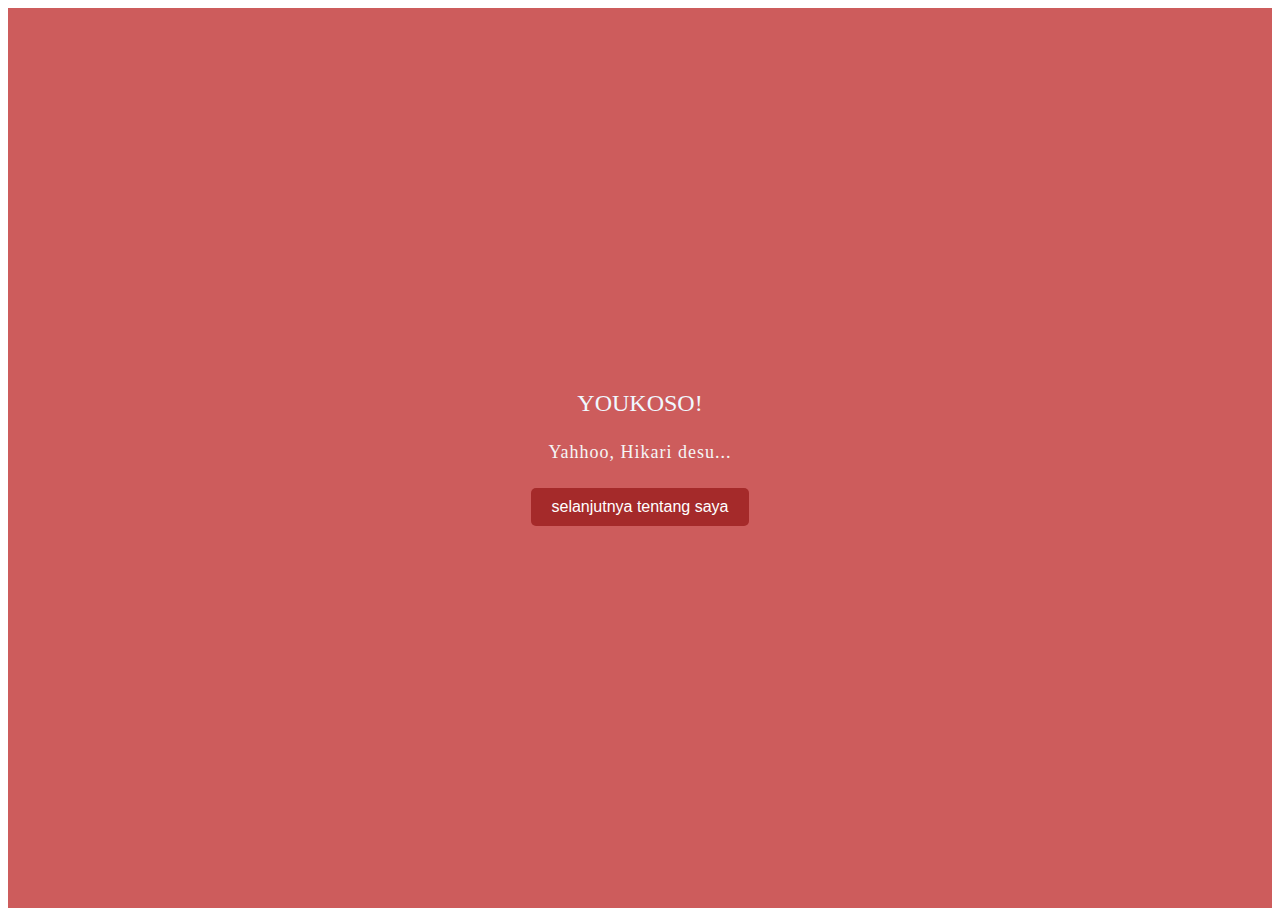
<file: index.html>
<!DOCTYPE html>
<html lang="en">
<head>
    <meta charset="UTF-8">
    <meta name="viewport" content="width=device-width, initial-scale=1.0">
    <link rel="stylesheet" href="style.css">
    <title>Hikari's webiste</title>
</head>
<body>
    <section class="content-utama">
        <div class="utama">
            <div class="header">
                Youkoso!
            </div>
            <p id="tentang-saya">Yahhoo, Hikari desu...</p>
            <button id="tombol-tentang-saya">selanjutnya tentang saya</button>
            <div class="hobi-hobi" id="hobi-hobi" style="display: none;">
                <a href="writing/index.html"><button>Writing</button></a>
                <a href="coding/index.html"><button>Coding</button></a>
                <a href="drawing/index.html"><button>Drawing</button></a>
            </div>
        </div>
    </section>

<script src="index.js"></script>
</body>
</html>
</file>
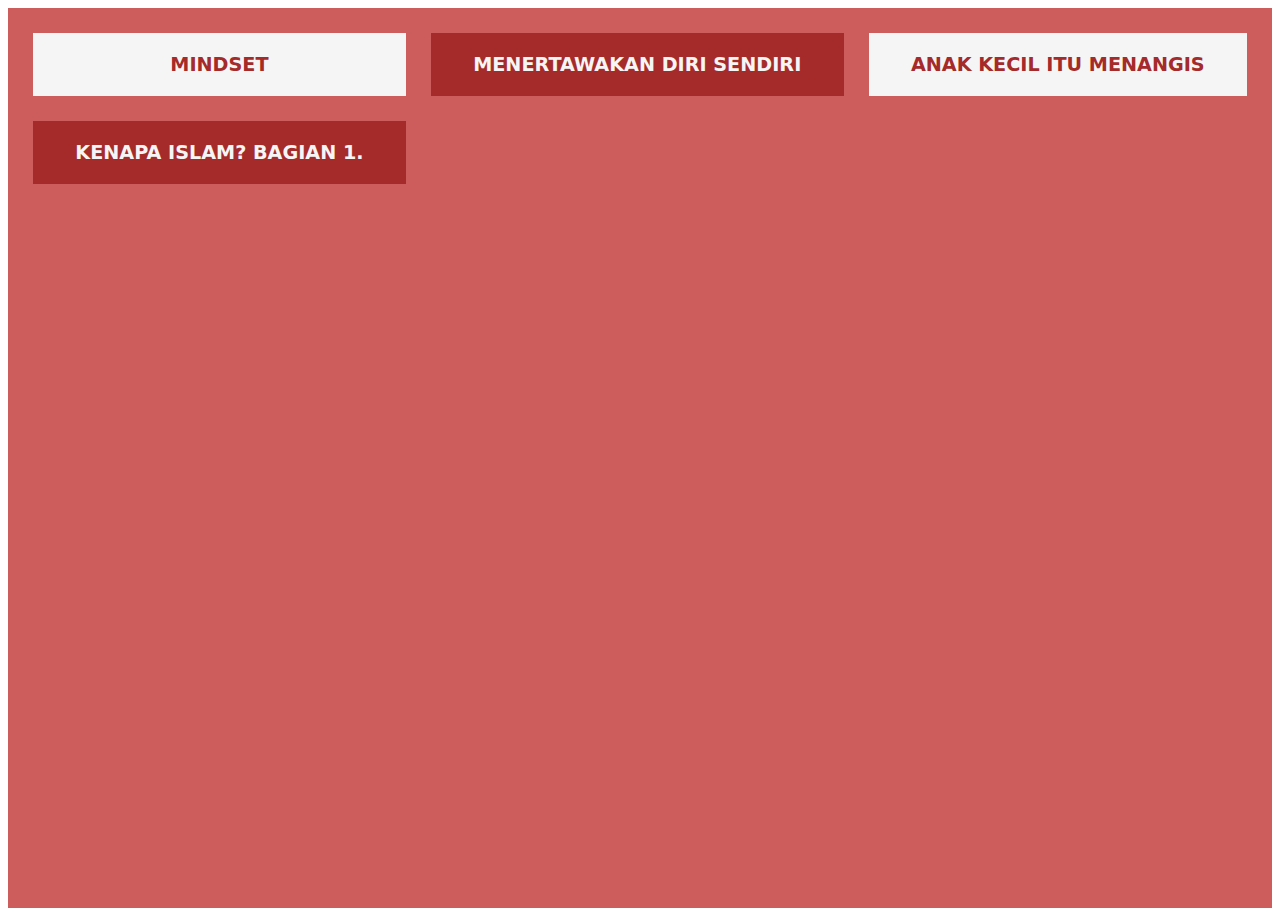
<file: writing/index.html>
<!DOCTYPE html>
<html lang="en">
<head>
    <meta charset="UTF-8">
    <meta name="viewport" content="width=device-width, initial-scale=1.0">
    <link rel="stylesheet" href="../style.css">
    <title>Hikari Notes</title>
</head>
<body>

    <div class="content-menulis">
        <div class="menulis active">
            <div class="header">
                <a href="mindset.html">
                    Mindset
                </a>
            </div>
        </div>
        <div class="menulis active">
            <div class="header">
                Menertawakan Diri Sendiri
            </div>
        </div>
        <div class="menulis active">
            <div class="header">
                Anak Kecil itu Menangis
            </div>
        </div>
        <div class="menulis active">
            <div class="header">
                Kenapa Islam? Bagian 1.
            </div>
        </div>
        <div class="menulis"></div>
        <div class="menulis"></div>
        <div class="menulis"></div>
        <div class="menulis"></div>
        <div class="menulis"></div>
        <div class="menulis"></div>
        <div class="menulis"></div>
        <div class="menulis"></div>
        <div class="menulis"></div>
        <div class="menulis"></div>
        <div class="menulis"></div>
        <div class="menulis"></div>
        <div class="menulis"></div>
        <div class="menulis"></div>
        <div class="menulis"></div>
        <div class="menulis"></div>
        <div class="menulis"></div>
        <div class="menulis"></div>
        <div class="menulis"></div>
        <div class="menulis"></div>
        <div class="menulis"></div>
        <div class="menulis"></div>
        <div class="menulis"></div>
        <div class="menulis"></div>
        <div class="menulis"></div>
        <div class="menulis"></div>
        <div class="menulis"></div>
        <div class="menulis"></div>
        <div class="menulis"></div>
        <div class="menulis"></div>
        <div class="menulis"></div>
        <div class="menulis"></div>
        <div class="menulis"></div>
        <div class="menulis"></div>
        <div class="menulis"></div>
        <div class="menulis"></div>
        <div class="menulis"></div>
        <div class="menulis"></div>
        <div class="menulis"></div>
        <div class="menulis"></div>
        <div class="menulis"></div>
        <div class="menulis"></div>
        <div class="menulis"></div>
        <div class="menulis"></div>
        <div class="menulis"></div>
        <div class="menulis"></div>
        <div class="menulis"></div>
        <div class="menulis"></div>
        <div class="menulis"></div>
        <div class="menulis"></div>
        <div class="menulis"></div>
        <div class="menulis"></div>
        <div class="menulis"></div>
        <div class="menulis"></div>
        <div class="menulis"></div>
        <div class="menulis"></div>
        <div class="menulis"></div>
        <div class="menulis"></div>
        <div class="menulis"></div>
        <div class="menulis"></div>
        <div class="menulis"></div>
        <div class="menulis"></div>
        <div class="menulis"></div>
        <div class="menulis"></div>
        <div class="menulis"></div>
        <div class="menulis"></div>
        <div class="menulis"></div>
        <div class="menulis"></div>
        <div class="menulis"></div>
        <div class="menulis"></div>
        <div class="menulis"></div>
        <div class="menulis"></div>
        <div class="menulis"></div>
        <div class="menulis"></div>
        <div class="menulis"></div>
        <div class="menulis"></div>
        <div class="menulis"></div>
        <div class="menulis"></div>
        <div class="menulis"></div>
        <div class="menulis"></div>
        <div class="menulis"></div>
        <div class="menulis"></div>
        <div class="menulis"></div>
        <div class="menulis"></div>
        <div class="menulis"></div>
        <div class="menulis"></div>
        <div class="menulis"></div>
        <div class="menulis"></div>
        <div class="menulis"></div>
        <div class="menulis"></div>
        <div class="menulis"></div>
        <div class="menulis"></div>
        <div class="menulis"></div>
        <div class="menulis"></div>
        <div class="menulis"></div>
        <div class="menulis"></div>
    </div>
</body>
</html>
</file>
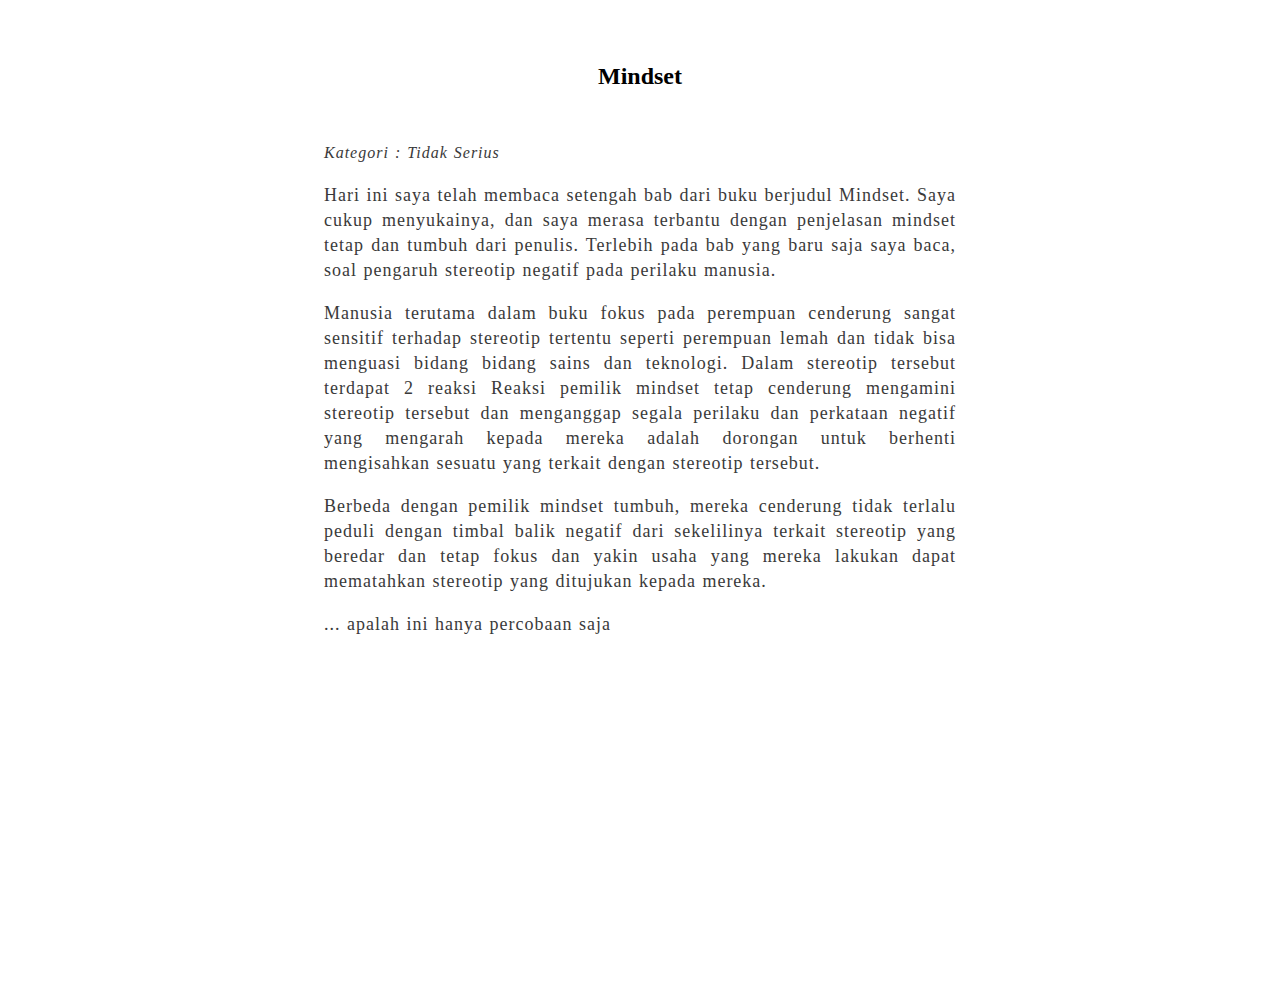
<file: writing/mindset.html>
<!DOCTYPE html>
<html lang="en">
<head>
    <meta charset="UTF-8">
    <meta name="viewport" content="width=device-width, initial-scale=1.0">
    <link rel="stylesheet" href="../style.css">
    <title>Hikari - Mindset</title>
</head>
<body>
  <div class="menulis-isi">
    <div class="isi">
        <h2>Mindset</h2>
        <div class="isi-kategori">
            Kategori : Tidak Serius
        </div>
<p>Hari ini saya telah membaca setengah bab dari buku berjudul Mindset. Saya cukup menyukainya, dan saya merasa terbantu dengan penjelasan mindset tetap dan tumbuh dari penulis. Terlebih pada bab yang baru saja saya baca, soal pengaruh stereotip negatif pada perilaku manusia.</p>

<p>Manusia terutama dalam buku fokus pada perempuan cenderung sangat sensitif terhadap stereotip tertentu seperti perempuan lemah dan tidak bisa menguasi bidang bidang sains dan teknologi. Dalam stereotip tersebut terdapat 2 reaksi Reaksi pemilik mindset tetap cenderung mengamini stereotip tersebut dan menganggap segala perilaku dan perkataan negatif yang mengarah kepada mereka adalah dorongan untuk berhenti mengisahkan sesuatu yang terkait dengan stereotip tersebut.</p>

<p>Berbeda dengan pemilik mindset tumbuh, mereka cenderung tidak terlalu peduli dengan timbal balik negatif dari sekelilinya terkait stereotip yang beredar dan tetap fokus dan yakin usaha yang mereka lakukan dapat mematahkan stereotip yang ditujukan kepada mereka.</p>

<p>... apalah ini hanya percobaan saja</p>
    </div>
  </div>  
</body>
</html>
</file>
<file: style.css>
body {
    box-sizing: border-box;
}

.content-menulis, .content-utama{
    background-color: indianred;
}
.content-utama {
    display: flex;
    justify-content: center;
    width: 100%;
    height: 100svh;
}

.utama {
    margin: auto;
    text-align: center;
}
.utama > .header {
   color: aliceblue;
   text-transform: uppercase;
   font-size: x-large;
}

.utama > p {
    color: whitesmoke;
    letter-spacing: 1px;
    font-size: large;
    margin: 25px 0px;
}

.utama > button, .utama > .hobi-hobi > a > button {
    border: none;
    color: white;
    font-size: medium;
    padding: 10px 20px;
    border-radius: 5px;
    background-color: brown;
    cursor: pointer;
}

.utama > .hobi-hobi > a > button:hover{
    background-color: whitesmoke;
    color: indianred;

}


@media screen  and (max-device-width: 600px) { 
   .content-utama {
    box-sizing: border-box;
    padding: 0px 10px;
   }
 }


.content-menulis {
 display: grid;
 grid-template-columns: auto auto auto;
 grid-template-rows: auto;
 gap: 25px;
 width: 100%;
 height: 100svh;
 box-sizing: border-box;
 padding: 25px;
}

.content-menulis > .active{
    display: flex;
    text-align: center;
    font-size: larger;
    text-transform: uppercase;
}

.content-menulis > .active:nth-child(odd){
    background-color: whitesmoke;
    color: brown;
    
}

.content-menulis > .active:nth-child(even){
    background-color: brown;
    color: whitesmoke;
    
}
.content-menulis > .menulis > .header{
    display: none;
}

.content-menulis > .active > .header a{
    text-decoration: none;
    color: inherit;
}
.content-menulis > .active > .header{
    display: block;
    cursor: pointer;
    margin: auto;
    font-weight: bolder;
    padding: 20px 20px;
    font-family: system-ui, -apple-system, BlinkMacSystemFont, 'Segoe UI', Roboto, Oxygen, Ubuntu, Cantarell, 'Open Sans', 'Helvetica Neue', sans-serif;
}


@media screen  and (max-device-width: 768px) { 
    .content-menulis {
     grid-template-columns: auto;
    }

    .content-menulis > .active{
        font-size: medium;
       }
 }
 


.menulis-isi{
    display: grid;
    height: 100svh;
    grid-template-columns: auto;
    justify-content: center; 
    padding: 35px 25%;
    text-align: justify;
    background-color: white;
}

.menulis-isi > .isi > h2{
color: black;
text-align: center;
text-transform: capitalize;
margin-bottom: 50px;

}
.menulis-isi > .isi > p, .menulis-isi > .isi > .isi-kategori{
color: rgb(58, 58, 58);
font-size: 18px;
font-family: 'Times New Roman', Times, serif;
word-spacing: 1px;
letter-spacing: 1px;
line-height: 25px;
}


.menulis-isi > .isi > .isi-kategori{
    font-style: italic;
    font-size: medium;
}

@media screen and (min-device-width: 481px) and (max-device-width: 768px) { 
    .menulis-isi{
        padding: 20px 10%;
        
       }

       .menulis-isi > .isi > p{
      
        font-size: 16px;
        }
 }

@media only screen and (max-device-width: 480px) {
   .menulis-isi{
    padding: 15px 5%;
 
   }

   .menulis-isi > .isi > p{
  
    font-size: 15px;
    }
 }
</file>
